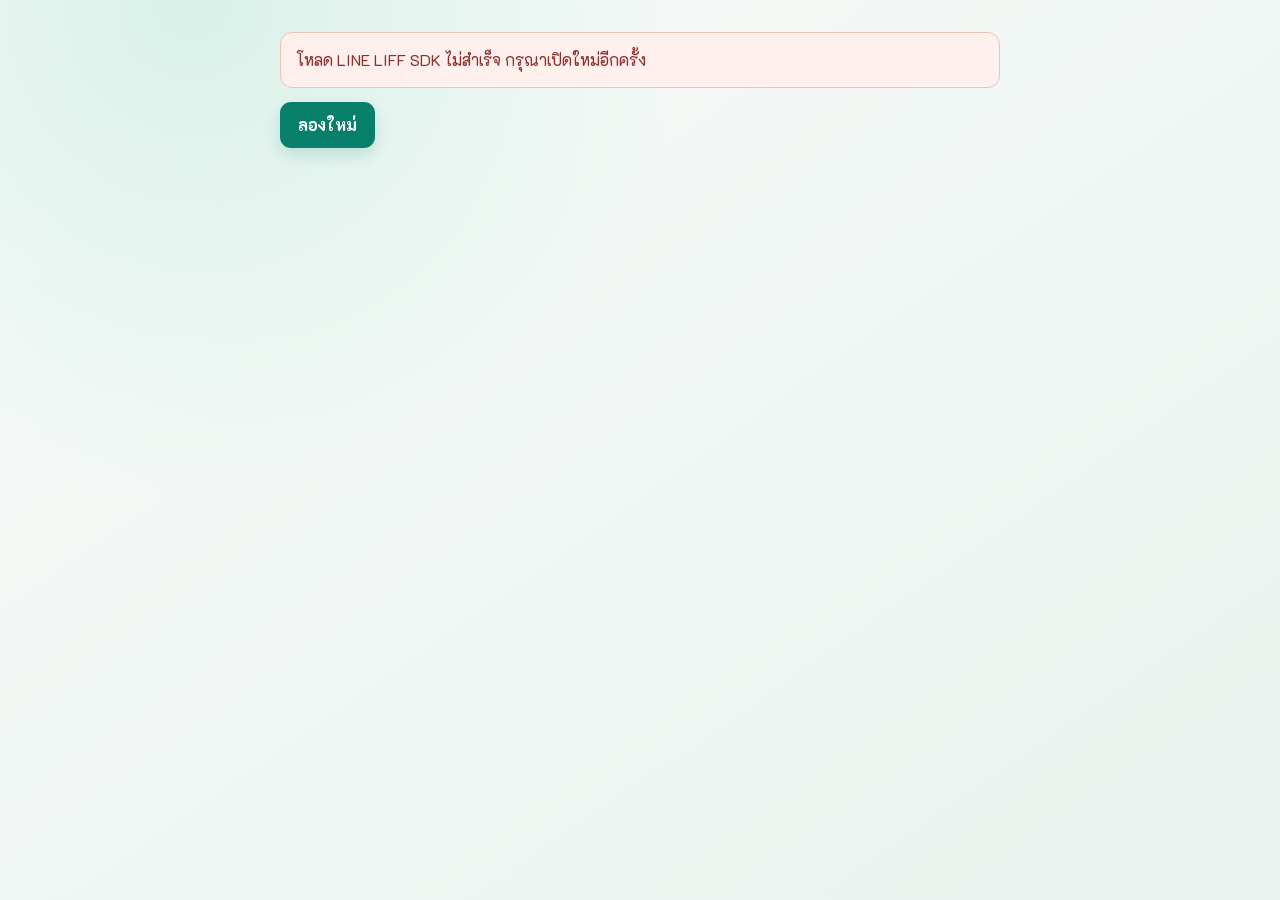
<file: Canteen/frontend/index.html>
<!doctype html>
<html lang="th">
<head>
  <meta charset="utf-8">
  <meta name="viewport" content="width=device-width, initial-scale=1, viewport-fit=cover">
  <title>ค่าเช่ารายวันโรงอาหาร</title>
  <link rel="stylesheet" href="styles.css?v=20260923-2">
</head>
<body>
  <main id="app" aria-live="polite"><div class="loading">กำลังเชื่อมต่อ...</div></main>
  <script src="https://static.line-scdn.net/liff/edge/2/sdk.js"></script>
  <script src="config.js?v=20260923-2"></script>
  <script src="app.js?v=20260923-2"></script>
</body>
</html>
</file>
<file: Canteen/frontend/styles.css>
@import url("https://fonts.googleapis.com/css2?family=K2D:wght@400;500;600;700;800&display=swap");

:root {
	color-scheme: light;
	font-family: "K2D", sans-serif;
	color: #19343a;
	background: #eef5f1;
	font-size: 16px;
	line-height: 1.5;
	--ink: #19343a;
	--muted: #63777a;
	--teal: #087f6b;
	--teal-dark: #056454;
	--mint: #d9f1e8;
	--line: #d8e6e1;
	--paper: rgba(255, 255, 255, .94);
	--shadow: 0 18px 45px rgba(31, 73, 67, .12);
	--shadow-soft: 0 8px 24px rgba(31, 73, 67, .08);
}

* { box-sizing: border-box; }

body {
	margin: 0;
	min-width: 320px;
	min-height: 100vh;
	background: radial-gradient(circle at 15% 0%, #d8f1e8 0, transparent 35%), linear-gradient(145deg, #f8fbf9 0%, #e9f2ee 100%);
}

button, input, select { font: inherit; }
button:focus-visible, input:focus-visible, select:focus-visible { outline: 3px solid #84d5bd; outline-offset: 2px; }

.shell { width: min(100% - 32px, 720px); margin: 0 auto; padding: 32px 0 56px; animation: rise .45s ease both; }
.header { display: flex; align-items: flex-start; justify-content: space-between; gap: 18px; margin-bottom: 22px; }
.dashboard-shell { max-width: 760px; }
.dashboard-top { display: flex; align-items: center; justify-content: space-between; gap: 16px; margin-bottom: 24px; }
.brand-lockup { display: flex; align-items: center; gap: 13px; }
.brand-mark { display: grid; width: 44px; height: 44px; place-items: center; color: #fff; background: var(--teal); border-radius: 14px; box-shadow: 0 9px 20px rgba(8, 127, 107, .2); font-size: 1.35rem; font-weight: 900; }
.icon-button { display: grid; width: 44px; height: 44px; place-items: center; color: var(--teal-dark); background: rgba(255, 255, 255, .75); border: 1px solid var(--line); border-radius: 14px; box-shadow: var(--shadow-soft); cursor: pointer; font-size: 1.45rem; transition: transform .18s ease, background .18s ease; }
.icon-button:hover { background: #fff; transform: rotate(25deg); }
.eyebrow { margin: 0 0 6px; color: var(--teal); font-size: .78rem; font-weight: 800; letter-spacing: .08em; }
.title { margin: 0; color: var(--ink); font-size: clamp(1.45rem, 5vw, 2rem); line-height: 1.2; }
.panel { margin: 16px 0; padding: 22px; background: var(--paper); border: 1px solid rgba(216, 230, 225, .9); border-radius: 18px; box-shadow: var(--shadow); animation: rise .5s ease both; }
.panel h2 { margin: 0 0 16px; font-size: 1.1rem; }
.hero { position: relative; overflow: hidden; padding: 26px 24px; background: linear-gradient(135deg, #ccefe1 0%, #f5fcf8 72%); border-color: #b9e1d2; box-shadow: 0 18px 42px rgba(8, 127, 107, .14); }
.hero::after { position: absolute; right: -45px; bottom: -65px; width: 170px; height: 170px; border: 26px solid rgba(8, 127, 107, .1); border-radius: 50%; content: ""; }
.today-card { display: grid; grid-template-columns: 1fr 1fr; align-items: start; gap: 16px 24px; min-height: 206px; margin-bottom: 18px; padding: 27px 28px; color: #fff; background: linear-gradient(135deg, #075e50 0%, #0a8e76 58%, #42b99c 100%); border-radius: 24px; box-shadow: 0 22px 45px rgba(6, 101, 84, .23); overflow: hidden; position: relative; }
.today-card::before { position: absolute; top: -90px; right: -35px; width: 230px; height: 230px; border: 34px solid rgba(255, 255, 255, .11); border-radius: 50%; content: ""; }
.today-card::after { position: absolute; right: 29%; bottom: -110px; width: 210px; height: 210px; background: rgba(255, 255, 255, .06); border-radius: 50%; content: ""; }
.today-copy, .today-amount, .today-outstanding { position: relative; z-index: 1; }
.today-copy .section-kicker, .today-amount span { color: rgba(255, 255, 255, .74); }
.section-kicker { display: block; margin-bottom: 7px; color: var(--teal); font-size: .75rem; font-weight: 850; letter-spacing: .08em; text-transform: uppercase; }
.today-date { margin: 0 0 16px; font-size: 1.02rem; font-weight: 700; }
.today-card .status { color: #e9fff7; background: rgba(255, 255, 255, .16); }
.today-card .status.paid { color: #08734c; background: #dff8e9; }
.today-card .status.unpaid { color: #a53632; background: #ffe2de; }
.today-card .status.leave { color: #23628a; background: #e2f1fb; }
.today-card .status.upcoming { color: #536463; background: #edf3f0; }
.today-copy { grid-column: 1; grid-row: 1; }
.today-amount { grid-column: 1 / -1; grid-row: 2; text-align: left; }
.today-amount span { display: block; margin-bottom: 5px; font-size: .86rem; }
.today-amount strong { display: block; font-size: clamp(1.7rem, 6vw, 2.65rem); line-height: 1.1; }
.summary-panel { padding: 24px; }
.section-heading { display: flex; align-items: flex-end; justify-content: space-between; gap: 16px; margin-bottom: 17px; }
.section-heading h2 { margin: 0; }
.updated { color: var(--muted); font-size: .78rem; }
.today-outstanding { grid-column: 2; grid-row: 1; margin-top: 0; padding-left: 18px; border-left: 1px solid rgba(255, 255, 255, .28); text-align: right; }
.today-outstanding span { display: block; margin-bottom: 4px; color: rgba(255, 255, 255, .74); font-size: .8rem; }
.today-outstanding strong { display: inline-block; margin-top: 5px; padding: 5px 12px; color: #8f1f28; background: #ffe0dc; border-radius: 12px; font-size: clamp(1.8rem, 7vw, 2.45rem); font-weight: 800; line-height: 1.1; text-shadow: 0 1px 0 rgba(255, 255, 255, .35); }
.total-outstanding { position: relative; z-index: 1; grid-column: 2; grid-row: 2; align-self: end; padding-left: 18px; border-left: 1px solid rgba(255, 255, 255, .28); text-align: right; }
.total-outstanding span { display: block; margin-bottom: 4px; color: rgba(255, 255, 255, .74); font-size: .8rem; }
.total-outstanding strong { display: inline-block; padding: 4px 10px; color: #fff4c2; font-size: clamp(1.35rem, 5vw, 1.8rem); font-weight: 800; line-height: 1.1; }
.calendar-panel { padding: 22px; }
.calendar-month { min-height: 40px; max-width: 190px; padding: 7px 32px 7px 11px; color: var(--ink); background: #f5faf8; border: 1px solid var(--line); border-radius: 10px; font: inherit; font-size: .85rem; }
.cal-grid { display: grid; grid-template-columns: repeat(7, minmax(0, 1fr)); gap: 6px; }
.cal-grid.cal-head { margin-bottom: 8px; }
.cal-weekday { padding: 4px 0; color: var(--muted); font-size: .78rem; font-weight: 700; text-align: center; }
.cal-day { display: flex; align-items: center; justify-content: center; aspect-ratio: 1; border: 1px solid var(--line); border-radius: 10px; background: #fff; color: var(--ink); font-size: .86rem; font-weight: 700; }
.cal-day--empty { border-color: transparent; background: transparent; }
.cal-day--paid { color: #08734c; background: #dbf3e5; border-color: #b7e4c8; }
.cal-day--unpaid { color: #a53632; background: #fbdcd8; border-color: #f0bcb5; }
.cal-day--upcoming { color: var(--ink); background: #fff; border-color: var(--line); }
.cal-day--leave { color: #8a5a00; background: #fff0bd; border-color: #f0d77c; }
.cal-day--holiday { color: var(--muted); background: #e9edec; border-color: #dbe2e0; }
.cal-day--today { outline: 2px solid var(--teal); outline-offset: 1px; }
.cal-legend { display: flex; flex-wrap: wrap; gap: 12px; margin-top: 16px; }
.legend-item { display: inline-flex; align-items: center; gap: 6px; color: var(--muted); font-size: .78rem; }
.legend-dot { display: inline-block; width: 10px; height: 10px; border-radius: 3px; }
.legend-dot--paid { background: #b7e4c8; }
.legend-dot--unpaid { background: #f0bcb5; }
.legend-dot--upcoming { background: #fff; border: 1px solid var(--line); }
.legend-dot--leave { background: #f0d77c; }
.legend-dot--holiday { background: #dbe2e0; }
.muted { color: var(--muted); }
.amount { position: relative; z-index: 1; margin-top: 10px; color: var(--teal-dark); font-size: 2.35rem; font-weight: 850; letter-spacing: -.02em; }
.summary { display: grid; grid-template-columns: repeat(2, minmax(0, 1fr)); gap: 10px; }
.metric { padding: 14px; background: #f7faf8; border: 1px solid #e2eeea; border-radius: 12px; color: var(--muted); font-size: .9rem; box-shadow: var(--shadow-soft); }
.metric strong { display: block; margin-top: 3px; color: var(--ink); font-size: 1.16rem; }
.metric small { color: var(--muted); font-size: .75rem; font-weight: 700; }
.metric em { display: block; margin-top: 4px; color: var(--muted); font-size: .75rem; font-style: normal; }
.metric-paid { border-top: 3px solid #2aa978; }
.metric-unpaid { border-top: 3px solid #dc655c; }
.metric-leave { border-top: 3px solid #5795c0; }
.metric-upcoming { border-top: 3px solid #9aa8a5; }
.metric-label { font-weight: 700; }
.status { display: inline-flex; align-items: center; min-height: 30px; padding: 4px 11px; border-radius: 999px; font-size: .9rem; font-weight: 800; }
.paid { color: #08734c; background: #dff5e9; }
.unpaid { color: #a53632; background: #fde7e4; }
.leave { color: #23628a; background: #e3f0fa; }
.upcoming { color: #6a7375; background: #edf1f0; }
.no-record { color: #5c6d70; background: #edf2f1; }
.actions { display: flex; flex-wrap: wrap; gap: 10px; }
.action-panel { display: flex; gap: 12px; margin-top: 18px; padding: 4px 2px; }
.button { min-height: 46px; padding: 10px 18px; color: #fff; background: var(--teal); border: 0; border-radius: 11px; box-shadow: 0 7px 16px rgba(8, 127, 107, .18); cursor: pointer; font-weight: 800; transition: transform .18s ease, background .18s ease; }
.button:hover { background: var(--teal-dark); transform: translateY(-1px); }
.button.secondary { color: var(--teal-dark); background: #e4f0eb; box-shadow: none; }
.button:disabled { cursor: wait; opacity: .55; transform: none; }
.input, .select { width: 100%; min-height: 48px; padding: 10px 13px; color: var(--ink); background: #fff; border: 1px solid #b9d2c9; border-radius: 11px; }
.input { margin-top: 7px; text-transform: uppercase; letter-spacing: .12em; }
.history-item { display: flex; justify-content: space-between; gap: 16px; padding: 16px 14px; border-bottom: 1px solid var(--line); transition: background .18s ease; }
.history-item:hover { background: #f5faf8; }
.history-item:last-child { border-bottom: 0; }
.right { color: var(--ink); text-align: right; }
.error { margin-bottom: 14px; padding: 15px; color: #8c302c; background: #fff0ed; border: 1px solid #f0c0b8; border-radius: 12px; }
.loading { width: min(100% - 32px, 720px); margin: 0 auto; padding: 25vh 20px; color: var(--teal-dark); text-align: center; font-weight: 800; }
.loading::before { display: block; width: 28px; height: 28px; margin: 0 auto 14px; border: 3px solid #c7e5da; border-top-color: var(--teal); border-radius: 50%; content: ""; animation: spin .8s linear infinite; }

@keyframes spin { to { transform: rotate(360deg); } }
@keyframes rise { from { opacity: 0; transform: translateY(8px); } to { opacity: 1; transform: translateY(0); } }

@media (max-width: 480px) {
	.shell { width: min(100% - 24px, 720px); padding-top: 22px; }
	.header { flex-direction: column; }
	.header .button { align-self: flex-start; }
	.panel { padding: 18px; border-radius: 15px; }
	.hero { padding: 22px 18px; }
	.today-card { grid-template-columns: 1fr 1fr; min-height: 230px; padding: 23px 20px; border-radius: 20px; }
	.today-card .today-outstanding { width: auto; }
	.total-outstanding { width: auto; padding-left: 0; border-left: 0; text-align: right; }
	.today-amount { margin-top: auto; }
	.section-heading { align-items: flex-start; flex-direction: column; gap: 4px; }
	.action-panel { flex-direction: column; }
	.action-panel .button { width: 100%; }
	.amount { font-size: 2rem; }
	.history-item { padding-right: 8px; padding-left: 8px; font-size: .92rem; }
	.right { max-width: 45%; }
}
</file>
